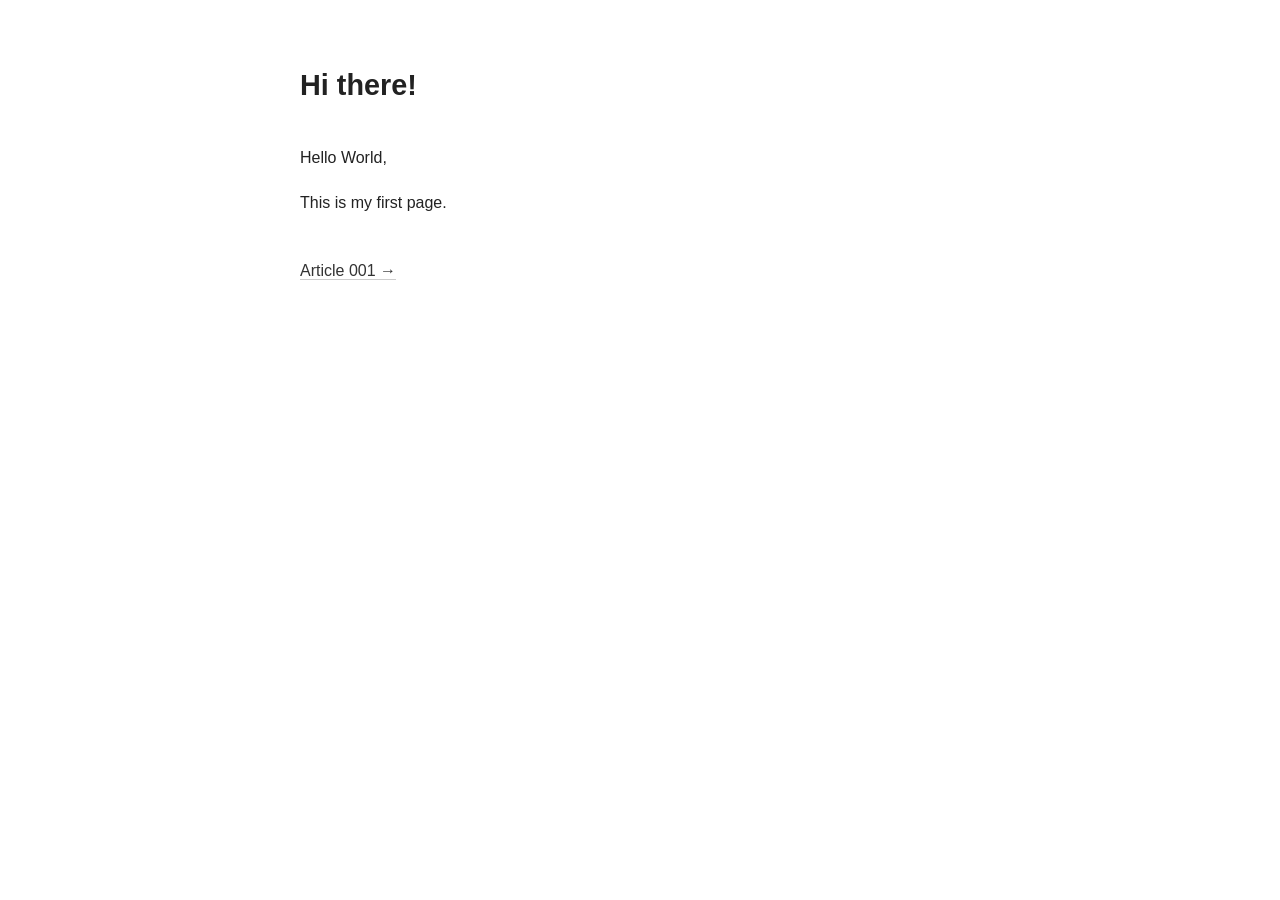
<file: index.html>
<!DOCTYPE html>
<html lang="ja">
<head>
  <meta charset="UTF-8">
  <title>Hi there!</title>
  <meta name="viewport" content="width=device-width, initial-scale=1">
  <link rel="stylesheet" href="style.css">
</head>
<body>
  <h1>Hi there!</h1>

  <p>Hello World,</p>
  <p>This is my first page.</p>

  <p><a href="article_001.html">Article 001 →</a></p>
</body>
</html>
</file>
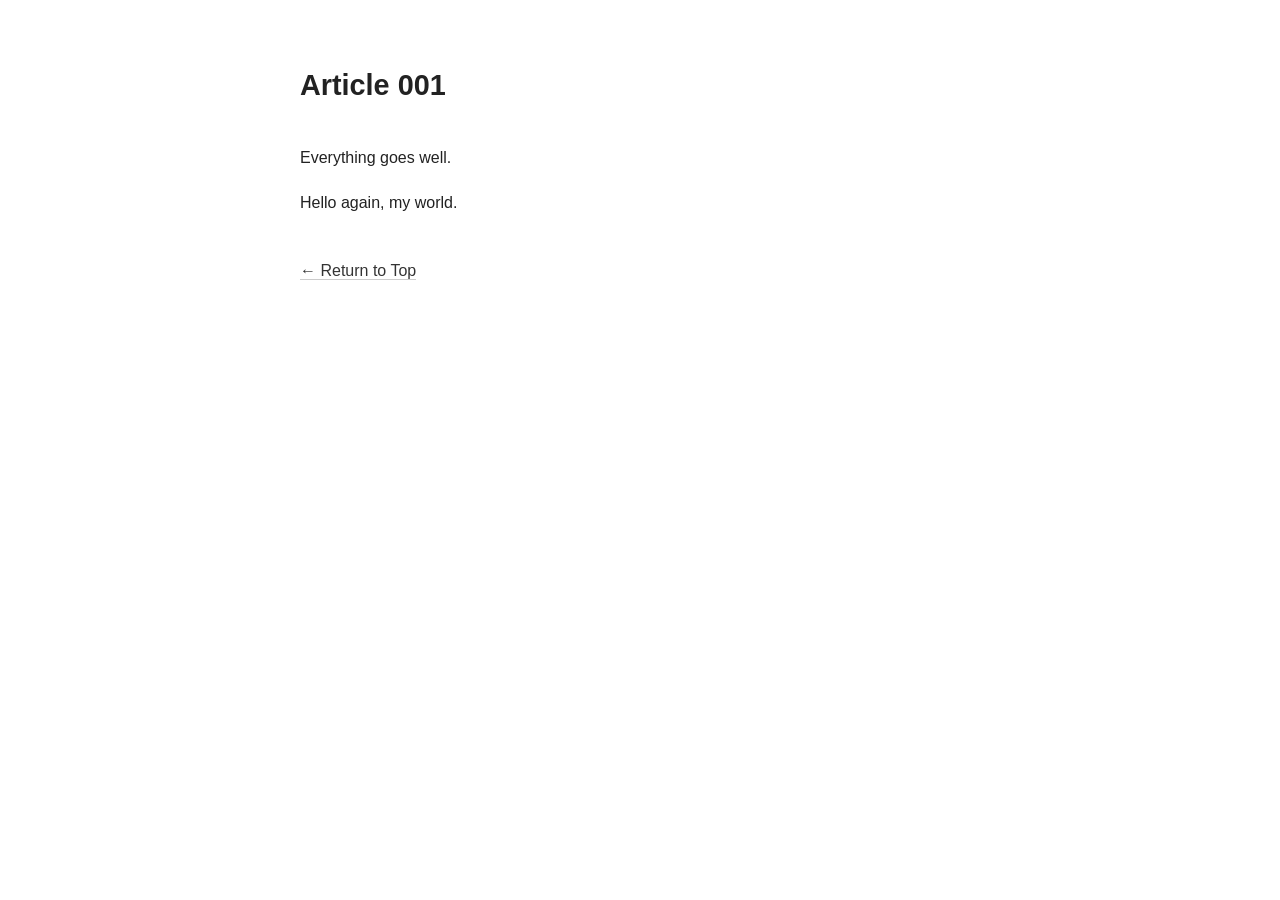
<file: article_001.html>
<!DOCTYPE html>
<html lang="ja">
<head>
  <meta charset="UTF-8">
  <title>Article 001</title>
  <meta name="viewport" content="width=device-width, initial-scale=1">
  <link rel="stylesheet" href="style.css">
</head>
<body>
  <h1>Article 001</h1>

  <p>Everything goes well.</p>
  <p>Hello again, my world.</p>

  <p><a href="index.html">← Return to Top</a></p>
</body>
</html>
</file>
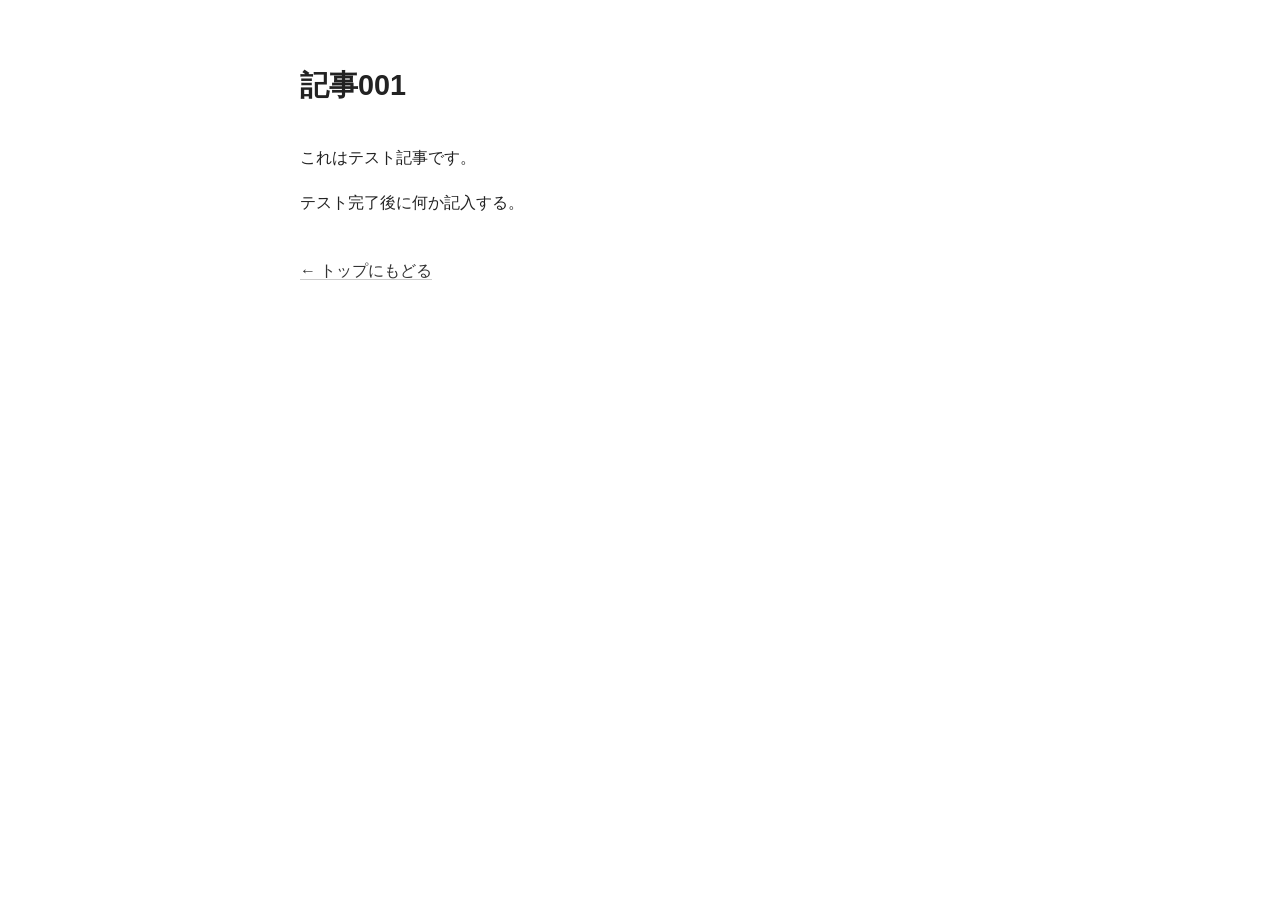
<file: post001.html>
<!DOCTYPE html>
<html lang="ja">
<head>
  <meta charset="UTF-8">
  <title>記事001</title>
  <meta name="viewport" content="width=device-width, initial-scale=1">
  <link rel="stylesheet" href="style.css">
</head>
<body>
  <h1>記事001</h1>

  <p>これはテスト記事です。</p>
  <p>テスト完了後に何か記入する。</p>

  <p><a href="index.html">← トップにもどる</a></p>
</body>
</html>
</file>
<file: style.css>
body {
  width: 680px;
  margin: 60px auto;
  font-family: "Yu Gothic", -apple-system, BlinkMacSystemFont, "Segoe UI", sans-serif;
  line-height: 1.8;
  color: #222;
}

h1 {
  font-size: 1.8rem;
  margin-bottom: 2rem;
}

a {
  color: #333;
  text-decoration: none;
  border-bottom: 1px solid #ccc;
}

a:hover {
  border-bottom-color: #333;
}

/* 追加。最後の行間を空ける */
p:last-of-type {
  margin-top: 2.5rem;
}

/* 追加。本文の段落同士に余白を足す */
p {
  margin-bottom: 0.8rem;
}
</file>
